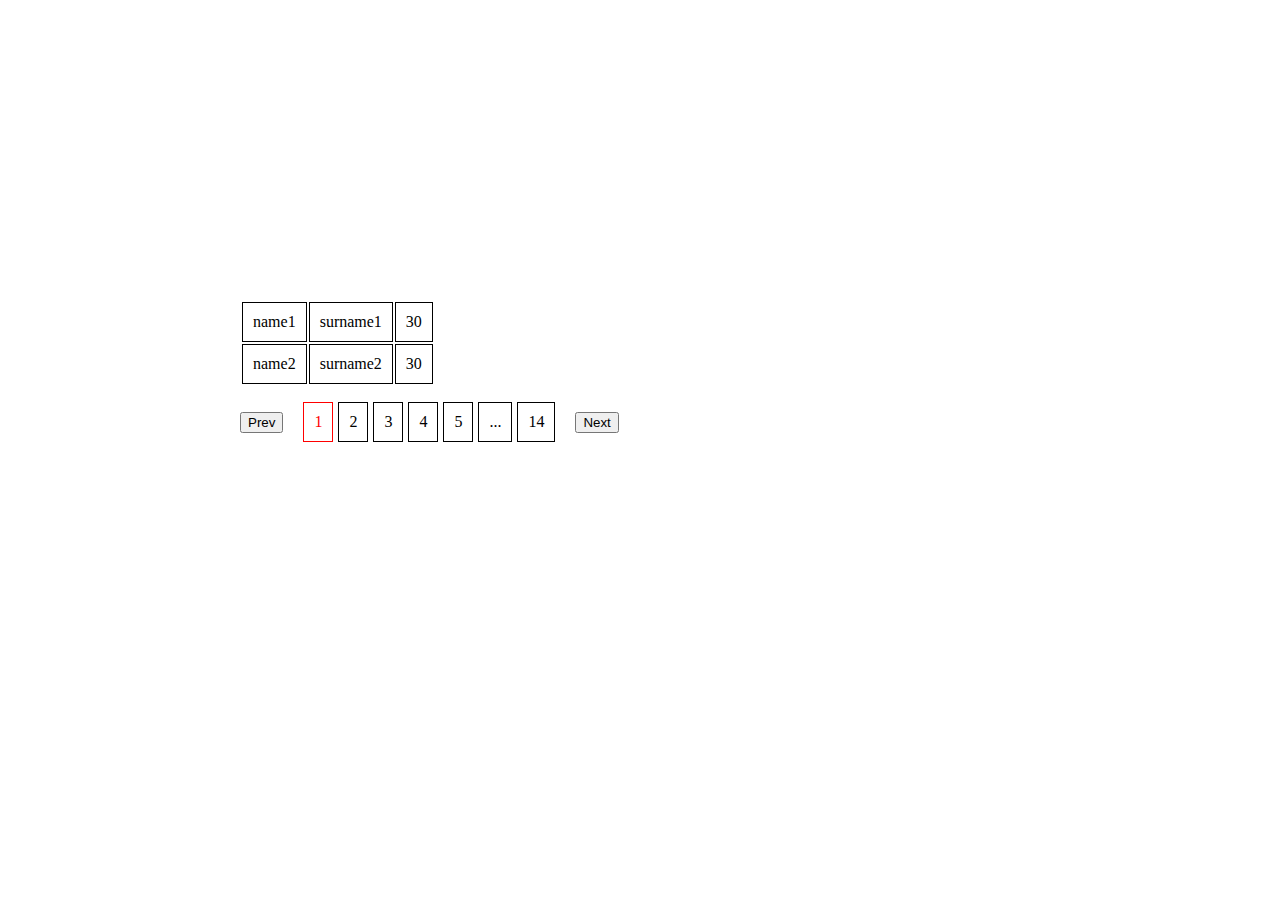
<file: index.html>
<!DOCTYPE html>
<html lang="en">

<head>
    <meta charset="UTF-8">
    <meta name="viewport" content="width=device-width, initial-scale=1.0">
    <meta http-equiv="X-UA-Compatible" content="ie=edge">
    <title>Document</title>
</head>

<body>

    <style>
        #table td {
            padding: 10px;
            border: 1px solid black;
        }

        #pagination {
            display: flex;
            padding: 0 20px;
            list-style-type: none;
        }

        #pagination li {
            padding: 10px;
            border: 1px solid black;
        }

        #pagination li:not(:last-child) {
            margin-right: 5px;
        }

        #pagination li:hover,
        #pagination li.active {
            cursor: pointer;
            color: red;
            border: 1px solid red;
        }

        /*#pagination li{
            display: none;
        }
        #pagination li.active {
            display: block;
        }*/

        .container {
            width: 800px;
            margin: 300px auto 0px;
        }
        .page-nav{
            display: flex;
            align-items: center;
        }
        .nav-btn{
            cursor: pointer;
        }
    </style>

    <div class="container">
        <table id="table">
            <!-- <tr>
                <td>name1</td>
                <td>surname1</td>
                <td>30</td>
            </tr>
            <tr>
                <td>name2</td>
                <td>surname2</td>
                <td>30</td>
            </tr>
            <tr>
                <td>name3</td>
                <td>surname3</td>
                <td>30</td>
            </tr> -->
        </table>
        <div class="page-nav">
            <button class="nav-btn prev" id="prev">Prev</button>
            <ul id="pagination">
                <!-- <li>1</li>
            <li>2</li>
            <li>3</li>
            <li>4</li>
            <li>5</li> -->
            </ul>
            <button class="nav-btn next" id="next">Next</button>
        </div>
    </div>

    <script src="common.js"></script>

</body>

</html>
</file>
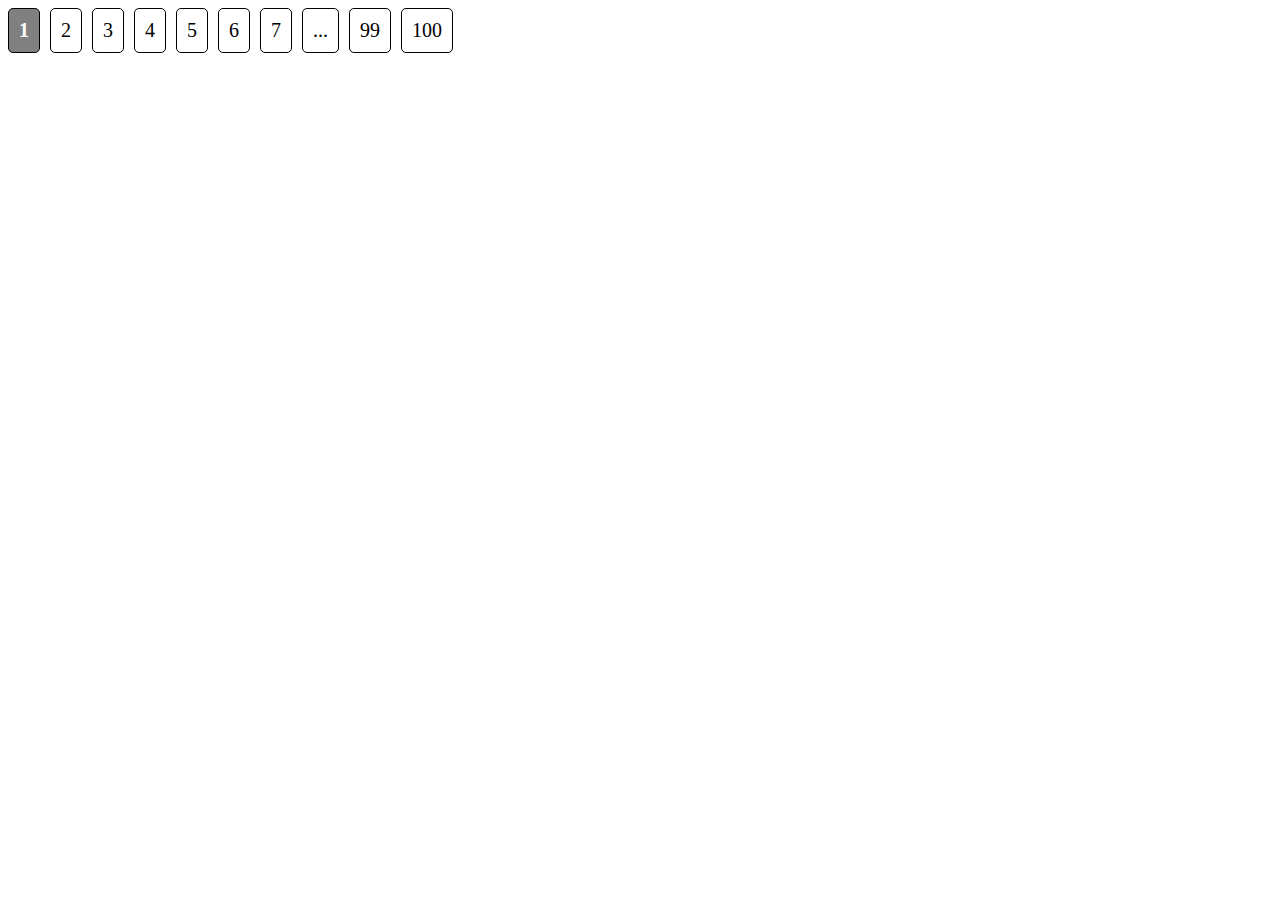
<file: base-proto/index.html>
<!DOCTYPE html>
<html lang="en">

<head>
    <meta charset="UTF-8">
    <meta name="viewport" content="width=device-width, initial-scale=1.0">
    <meta http-equiv="X-UA-Compatible" content="ie=edge">
    <title>Cool pagination</title>
</head>

<body>
    <style>
        .pagination {
            margin: 0;
            padding: 0;
            list-style: none;
            display: -webkit-flex;
            display: -moz-flex;
            display: -ms-flex;
            display: -o-flex;
            display: flex;
            align-items: flex-end;
        }

        .pagination__item {
            border: 1px solid black;
            border-radius: 5px;
            margin-right: 10px;
            font-size: 20px;
        }

        .pagination__item a {
            padding: 10px;
            display: block;
            text-decoration: none;
            color: black;
        }

        .current {
            background: gray;
            font-weight: bold;
        }

        .current a {
            color: white;
        }
    </style>
    
    <ul class="pagination"></ul>

    <script src="common.js"></script>
</body>

</html>
</file>
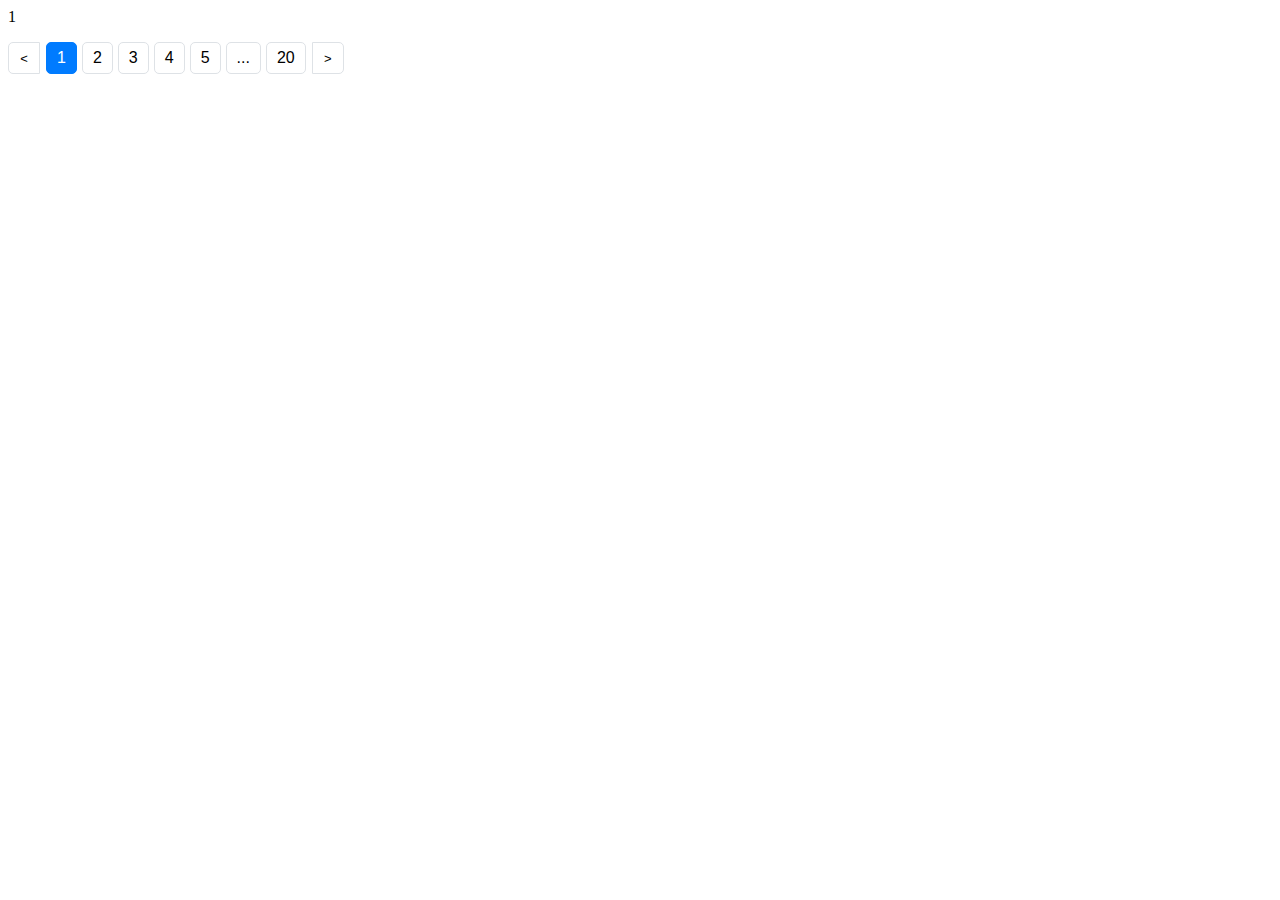
<file: create-plugin/index.html>
<!DOCTYPE html>
<html lang="en">

<head>
    <meta charset="UTF-8">
    <meta name="viewport" content="width=device-width, initial-scale=1.0">
    <meta http-equiv="X-UA-Compatible" content="ie=edge">
    <title>Document</title>
    <link rel="stylesheet" href="pagenav.css">
</head>

<body>

    <div class="container">
        <div id="content"></div>
        <div id="pagination"></div>
    </div>

    <script src="https://code.jquery.com/jquery-3.5.1.min.js" integrity="sha256-9/aliU8dGd2tb6OSsuzixeV4y/faTqgFtohetphbbj0=" crossorigin="anonymous"></script>
    <script src="common.js"></script>

</body>

</html>
</file>
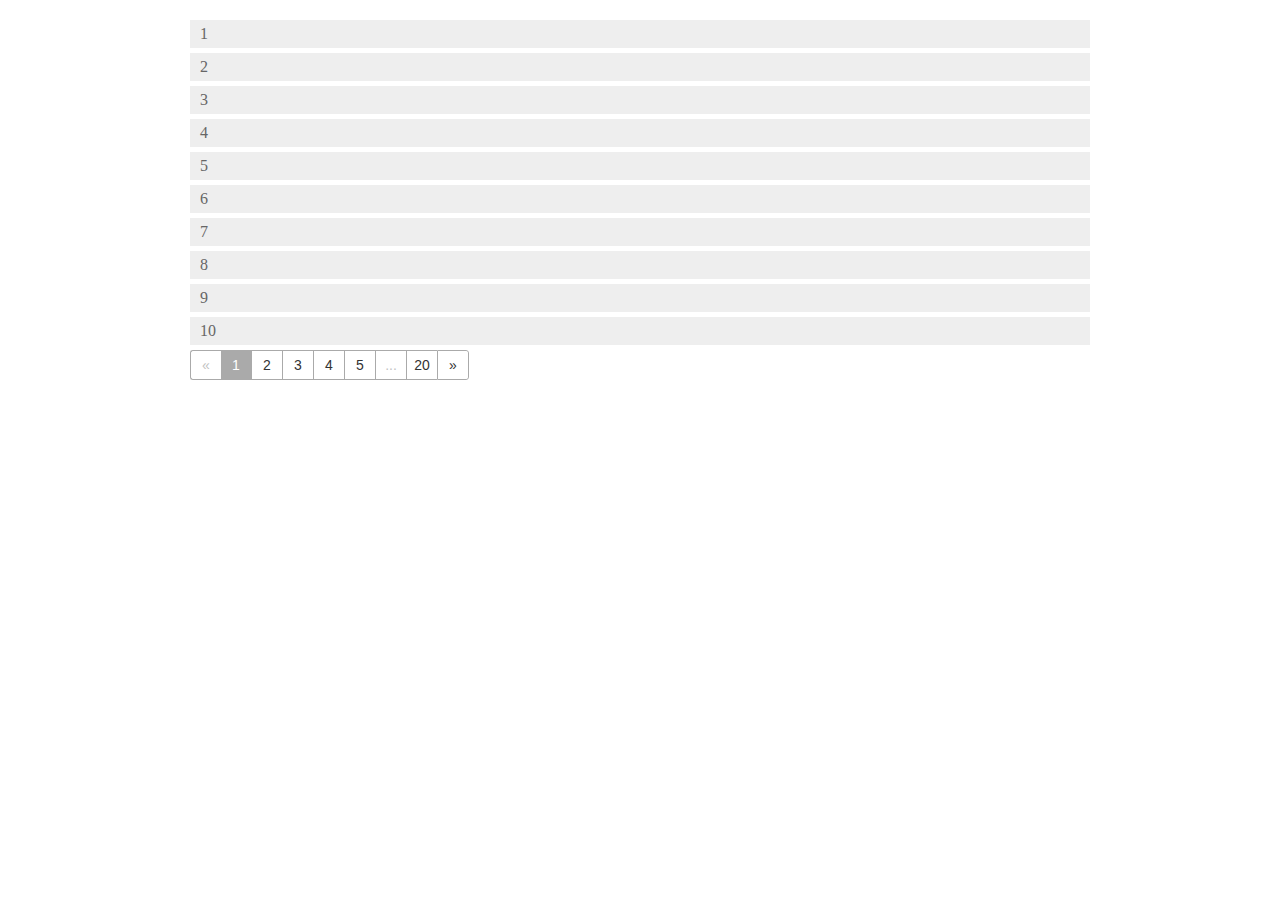
<file: lib/examples/pagination.html>
<!DOCTYPE html>
<html>

<head>
    <title>Paginationjs example</title>
    <meta http-equiv="Content-Type" content="text/html; charset=UTF-8">
    <link href="../dist/pagination.css" rel="stylesheet" type="text/css">
    <style type="text/css">
        ul,
        li {
            list-style: none;
        }

        #wrapper {
            width: 900px;
            margin: 20px auto;
        }

        .data-container {
            margin-top: 20px;
        }

        .data-container ul {
            padding: 0;
            margin: 0;
        }

        .data-container li {
            margin-bottom: 5px;
            padding: 5px 10px;
            background: #eee;
            color: #666;
        }
    </style>
</head>

<body>

    <div id="wrapper">
        <section>
            <div class="data-container"></div>
            <div id="pagination-demo1"></div>
            <!-- <div class="data-container"></div>
            <div id="pagination-demo2"></div> -->
        </section>
    </div>

    <script src="http://code.jquery.com/jquery-1.8.2.min.js"></script>
    <script src="../src/pagination.js"></script>
    <script>

        $(function() {
            (function(name) {
                var container = $('#pagination-' + name);
                var sources = function() {
                    var result = [];
                    console.log(result);

                    for (var i = 1; i < 200; i++) {
                        result.push(i);
                    }

                    return result;
                }();

                var options = {
                    dataSource: sources,
                    callback: function(response, pagination) {
                        window.console && console.log(response, pagination);

                        var dataHtml = '<ul>';

                        $.each(response, function(index, item) {
                            dataHtml += '<li>' + item + '</li>';
                        });

                        dataHtml += '</ul>';

                        container.prev().html(dataHtml);
                    }
                };

                //$.pagination(container, options);

                container.addHook('beforeInit', function() {
                    window.console && console.log('beforeInit...');
                });
                container.pagination(options);

                container.addHook('beforePageOnClick', function() {
                    window.console && console.log('beforePageOnClick...');
                    //return false
                });
            })('demo1');

            // (function(name) {
            //     var container = $('#pagination-' + name);
            //     container.pagination({
            //         dataSource: 'https://api.flickr.com/services/feeds/photos_public.gne?tags=cat&tagmode=any&format=json&jsoncallback=?',
            //         locator: 'items',
            //         totalNumber: 120,
            //         pageSize: 20,
            //         ajax: {
            //             beforeSend: function() {
            //                 container.prev().html('Loading data from flickr.com ...');
            //             }
            //         },
            //         callback: function(response, pagination) {
            //             window.console && console.log(22, response, pagination);
            //             var dataHtml = '<ul>';
            //
            //             $.each(response, function(index, item) {
            //                 dataHtml += '<li>' + item.title + '</li>';
            //             });
            //
            //             dataHtml += '</ul>';
            //
            //             container.prev().html(dataHtml);
            //         }
            //     })
            // })('demo2');
        })
    </script>
</body>

</html>
</file>
<file: create-plugin/pagenav.css>
.pagenavjs-navigate-wrap {
    display: flex;
    align-items: center;
}

.pagenavjs-navigate {
    display: flex;
    padding: 0 6px;
    list-style-type: none;
}

.pagenavjs-navigate li {
    font-family: Arial, sans-serif;
    padding: 6px 10px;
    border: 1px solid #DEE2E6;
    border-radius: 5px;
    color: black;
}

.pagenavjs-navigate li:not(:last-child) {
    margin-right: 5px;
}

.pagenavjs-navigate li:hover, .pagenavjs-button:hover, .pagenavjs-navigate li.active {
    cursor: pointer;
    color: white;
    background: #007BFF;
    border: 1px solid #007BFF;
}

.pagenavjs-navigate li.pagenavjs-ellipsis:hover {
    cursor: text;
    background: white;
    color: black;
}

.pagenavjs-button {
    width: 32px;
    height: 32px;
    border: none;
    background: none;
    position: relative;
    cursor: pointer;
    border: 1px solid #DEE2E6;
}

.pagenavjs-prev {
    border-radius: 5px 0px 0px 5px;
}

.pagenavjs-next {
    border-radius: 0px 5px 5px 0px;
}

.pagenavjs-button:after {
    position: absolute;
    top: 50%;
    left: 50%;
    transform: translate(-50%, -50%);
    font-size: 13px;
}

.pagenavjs-prev:after {
    content: '<';
}

.pagenavjs-next:after {
    content: '>';
}
</file>
<file: lib/dist/pagination.css>
.paginationjs{line-height:1.6;font-family:Marmelad,"Lucida Grande",Arial,"Hiragino Sans GB",Georgia,sans-serif;font-size:14px;box-sizing:initial}.paginationjs:after{display:table;content:" ";clear:both}.paginationjs .paginationjs-pages{float:left}.paginationjs .paginationjs-pages ul{float:left;margin:0;padding:0}.paginationjs .paginationjs-go-button,.paginationjs .paginationjs-go-input,.paginationjs .paginationjs-nav{float:left;margin-left:10px;font-size:14px}.paginationjs .paginationjs-pages li{float:left;border:1px solid #aaa;border-right:none;list-style:none}.paginationjs .paginationjs-pages li>a{min-width:30px;height:28px;line-height:28px;display:block;background:#fff;font-size:14px;color:#333;text-decoration:none;text-align:center}.paginationjs .paginationjs-pages li>a:hover{background:#eee}.paginationjs .paginationjs-pages li.active{border:none}.paginationjs .paginationjs-pages li.active>a{height:30px;line-height:30px;background:#aaa;color:#fff}.paginationjs .paginationjs-pages li.disabled>a{opacity:.3}.paginationjs .paginationjs-pages li.disabled>a:hover{background:0 0}.paginationjs .paginationjs-pages li:first-child,.paginationjs .paginationjs-pages li:first-child>a{border-radius:3px 0 0 3px}.paginationjs .paginationjs-pages li:last-child{border-right:1px solid #aaa;border-radius:0 3px 3px 0}.paginationjs .paginationjs-pages li:last-child>a{border-radius:0 3px 3px 0}.paginationjs .paginationjs-go-input>input[type=text]{width:30px;height:28px;background:#fff;border-radius:3px;border:1px solid #aaa;padding:0;font-size:14px;text-align:center;vertical-align:baseline;outline:0;box-shadow:none;box-sizing:initial}.paginationjs .paginationjs-go-button>input[type=button]{min-width:40px;height:30px;line-height:28px;background:#fff;border-radius:3px;border:1px solid #aaa;text-align:center;padding:0 8px;font-size:14px;vertical-align:baseline;outline:0;box-shadow:none;color:#333;cursor:pointer;vertical-align:middle\9}.paginationjs.paginationjs-theme-blue .paginationjs-go-input>input[type=text],.paginationjs.paginationjs-theme-blue .paginationjs-pages li{border-color:#289de9}.paginationjs .paginationjs-go-button>input[type=button]:hover{background-color:#f8f8f8}.paginationjs .paginationjs-nav{height:30px;line-height:30px}.paginationjs .paginationjs-go-button,.paginationjs .paginationjs-go-input{margin-left:5px\9}.paginationjs.paginationjs-small{font-size:12px}.paginationjs.paginationjs-small .paginationjs-pages li>a{min-width:26px;height:24px;line-height:24px;font-size:12px}.paginationjs.paginationjs-small .paginationjs-pages li.active>a{height:26px;line-height:26px}.paginationjs.paginationjs-small .paginationjs-go-input{font-size:12px}.paginationjs.paginationjs-small .paginationjs-go-input>input[type=text]{width:26px;height:24px;font-size:12px}.paginationjs.paginationjs-small .paginationjs-go-button{font-size:12px}.paginationjs.paginationjs-small .paginationjs-go-button>input[type=button]{min-width:30px;height:26px;line-height:24px;padding:0 6px;font-size:12px}.paginationjs.paginationjs-small .paginationjs-nav{height:26px;line-height:26px;font-size:12px}.paginationjs.paginationjs-big{font-size:16px}.paginationjs.paginationjs-big .paginationjs-pages li>a{min-width:36px;height:34px;line-height:34px;font-size:16px}.paginationjs.paginationjs-big .paginationjs-pages li.active>a{height:36px;line-height:36px}.paginationjs.paginationjs-big .paginationjs-go-input{font-size:16px}.paginationjs.paginationjs-big .paginationjs-go-input>input[type=text]{width:36px;height:34px;font-size:16px}.paginationjs.paginationjs-big .paginationjs-go-button{font-size:16px}.paginationjs.paginationjs-big .paginationjs-go-button>input[type=button]{min-width:50px;height:36px;line-height:34px;padding:0 12px;font-size:16px}.paginationjs.paginationjs-big .paginationjs-nav{height:36px;line-height:36px;font-size:16px}.paginationjs.paginationjs-theme-blue .paginationjs-pages li>a{color:#289de9}.paginationjs.paginationjs-theme-blue .paginationjs-pages li>a:hover{background:#e9f4fc}.paginationjs.paginationjs-theme-blue .paginationjs-pages li.active>a{background:#289de9;color:#fff}.paginationjs.paginationjs-theme-blue .paginationjs-pages li.disabled>a:hover{background:0 0}.paginationjs.paginationjs-theme-blue .paginationjs-go-button>input[type=button]{background:#289de9;border-color:#289de9;color:#fff}.paginationjs.paginationjs-theme-green .paginationjs-go-input>input[type=text],.paginationjs.paginationjs-theme-green .paginationjs-pages li{border-color:#449d44}.paginationjs.paginationjs-theme-blue .paginationjs-go-button>input[type=button]:hover{background-color:#3ca5ea}.paginationjs.paginationjs-theme-green .paginationjs-pages li>a{color:#449d44}.paginationjs.paginationjs-theme-green .paginationjs-pages li>a:hover{background:#ebf4eb}.paginationjs.paginationjs-theme-green .paginationjs-pages li.active>a{background:#449d44;color:#fff}.paginationjs.paginationjs-theme-green .paginationjs-pages li.disabled>a:hover{background:0 0}.paginationjs.paginationjs-theme-green .paginationjs-go-button>input[type=button]{background:#449d44;border-color:#449d44;color:#fff}.paginationjs.paginationjs-theme-yellow .paginationjs-go-input>input[type=text],.paginationjs.paginationjs-theme-yellow .paginationjs-pages li{border-color:#ec971f}.paginationjs.paginationjs-theme-green .paginationjs-go-button>input[type=button]:hover{background-color:#55a555}.paginationjs.paginationjs-theme-yellow .paginationjs-pages li>a{color:#ec971f}.paginationjs.paginationjs-theme-yellow .paginationjs-pages li>a:hover{background:#fdf5e9}.paginationjs.paginationjs-theme-yellow .paginationjs-pages li.active>a{background:#ec971f;color:#fff}.paginationjs.paginationjs-theme-yellow .paginationjs-pages li.disabled>a:hover{background:0 0}.paginationjs.paginationjs-theme-yellow .paginationjs-go-button>input[type=button]{background:#ec971f;border-color:#ec971f;color:#fff}.paginationjs.paginationjs-theme-red .paginationjs-go-input>input[type=text],.paginationjs.paginationjs-theme-red .paginationjs-pages li{border-color:#c9302c}.paginationjs.paginationjs-theme-yellow .paginationjs-go-button>input[type=button]:hover{background-color:#eea135}.paginationjs.paginationjs-theme-red .paginationjs-pages li>a{color:#c9302c}.paginationjs.paginationjs-theme-red .paginationjs-pages li>a:hover{background:#faeaea}.paginationjs.paginationjs-theme-red .paginationjs-pages li.active>a{background:#c9302c;color:#fff}.paginationjs.paginationjs-theme-red .paginationjs-pages li.disabled>a:hover{background:0 0}.paginationjs.paginationjs-theme-red .paginationjs-go-button>input[type=button]{background:#c9302c;border-color:#c9302c;color:#fff}.paginationjs.paginationjs-theme-red .paginationjs-go-button>input[type=button]:hover{background-color:#ce4541}.paginationjs .paginationjs-pages li.paginationjs-next{border-right:1px solid #aaa\9}.paginationjs .paginationjs-go-input>input[type=text]{line-height:28px\9;vertical-align:middle\9}.paginationjs.paginationjs-big .paginationjs-pages li>a{line-height:36px\9}.paginationjs.paginationjs-big .paginationjs-go-input>input[type=text]{height:36px\9;line-height:36px\9}
</file>
